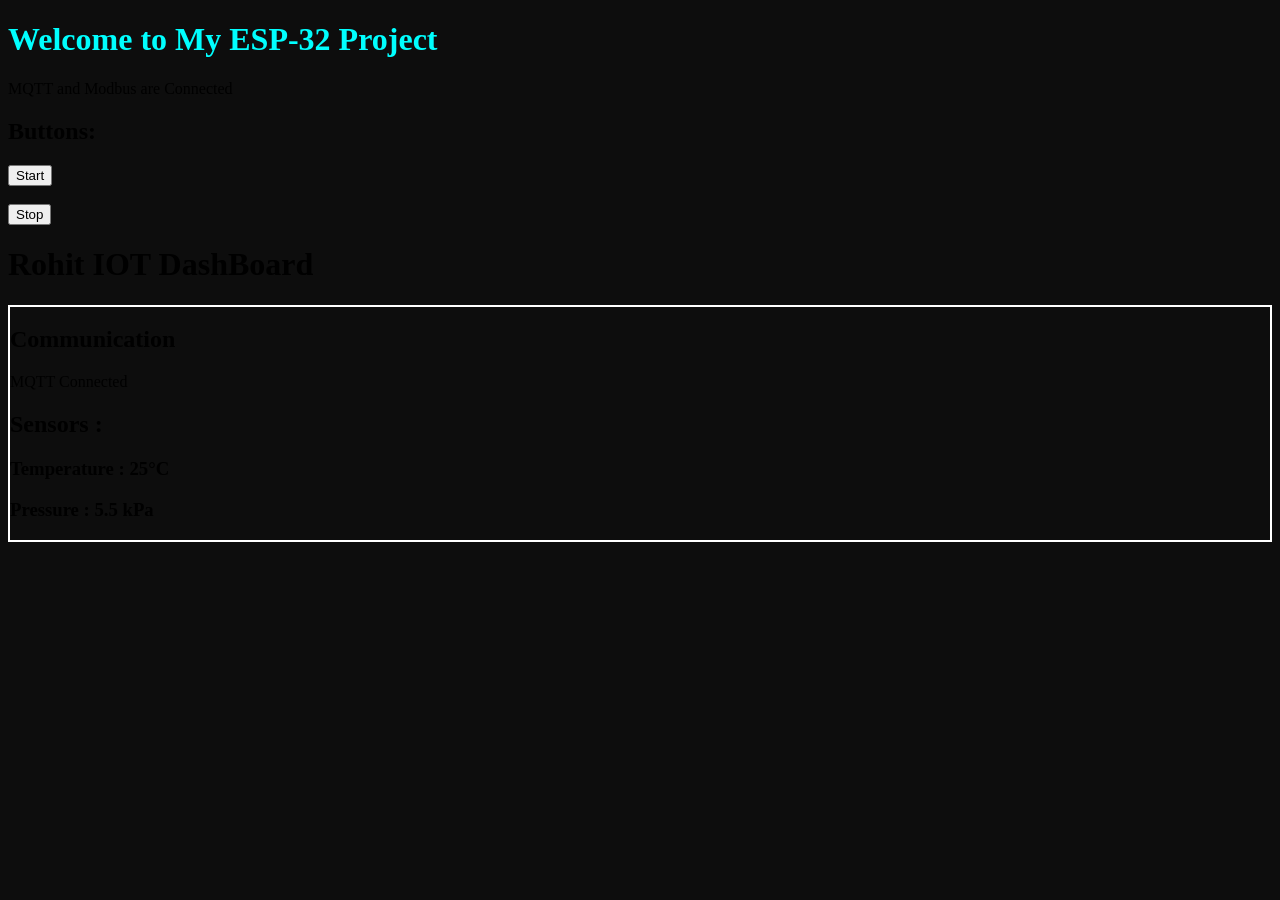
<file: html/index.html>
<!DOCTYPE html>
<html><head>
        <title>Rohit's IOT Lab</title>
		 <!-- <link rel="stylesheet" href="./style.css"> -->
		  <style>
			body{
        background-color: #0d0d0d;
      }
      .parameters{
        border: 2px solid white;
      }
      .dashboard{
        color: #340fc8;
      }
      .Welcome{
        color: cyan;
      }

		  </style>
    </head>
    <body>
        <div>
         <h1 class="Welcome">Welcome to My ESP-32 Project</h1>
         <p> MQTT and Modbus are Connected</p>
         <h2>Buttons:</h2>
         <button>Start</button><br>
         <br>
         <button>Stop</button>
         </div>
        <h1 class="dashBoard">Rohit IOT DashBoard</h1>
        <div class="parameters">
            <h2>Communication</h2>
            <p >MQTT Connected</p>
            <h2>Sensors : </h2>
            <h3 id="temperature">Temperature : 25°C</h3>
            <h3 id="pressure">Pressure : 5.5 kPa </h3>
        </div>

</body></html>
</file>
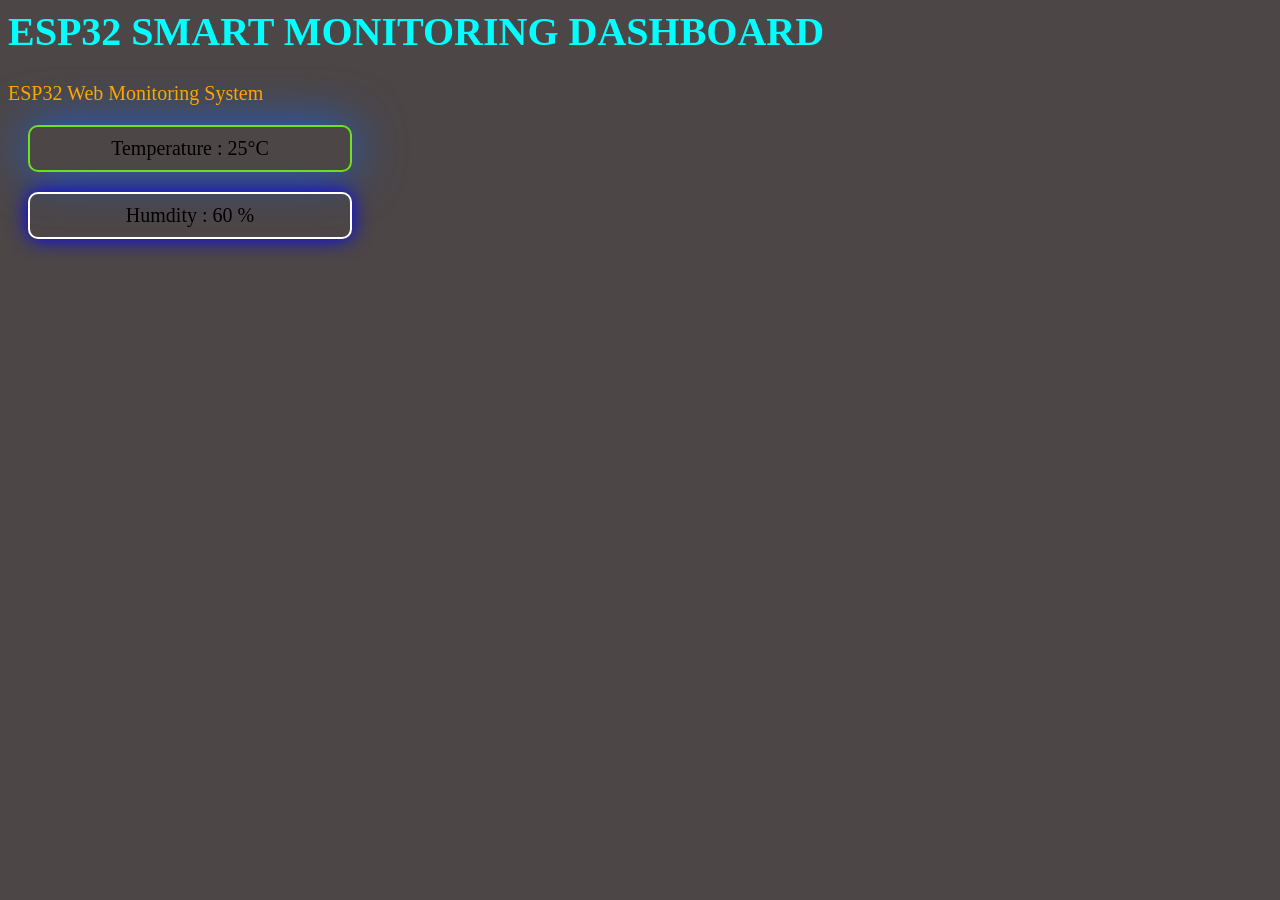
<file: html/attributes 2.html>
<!DOCTYPE <!DOCTYPE html>
<html>
    <head>
        <style>
            body{
                background-color: #4c4646;
                font-size: 20px;
            }
            #status1{
                color: orange;
            }
            #Dashboard{
                color: cyan;
            }
            .connection{
                color: green;
            }
            #temperature{
                border: 2px solid #6fe11e;
                padding: 10px;
                border-radius: 10px;
                margin: 20px;

                width: 300px;
                text-align: center;

                box-shadow: 0px 0px 50px #1e5fd0;
                transition: 0.5s;
            }
            #pressure{
                border: 2px solid #270fc4;
                padding: 10px;
                border-radius: 10px;
                margin: 20px;

                width: 300px;
                text-align: center;

                box-shadow: 0px 0px 30px #1e5fd0;
                transition: 0.5s;
            }
            #temperature:hover{
                background-color: #0f27c1;
                transform: scale(1.1);
            }
            #pressure:hover{
                background-color: #0b0e94;
                transform: scale(1.1);
            }
            #ledStatus{
                border: 2px solid #0f27c1;
                width: 300px;
                text-align: center;
            }
            #ledButton{
                font-size: 25px;
                text-align: center;
            }
            #ledButton:hover{
                background-color: #b40808;
            }
            #humdity{
                border: 2px solid white;
                border-radius: 10px;
                padding: 10px;
                margin: 20px;

                width: 300px;
                text-align: center;

                box-shadow: 0px 0px 20px blue;
                transition: 0.5s;
            }
            #humdity:hover{
                background-color: #0b0e94;
                transform: scale(1.1);
            }
        </style>
        <title>ATTR</title>
    </head>
    <body>
        <h1 id="Dashboard">
            ESP32 SMART MONITORING DASHBOARD
        </h1>
        <p id="status1">ESP32 Web Monitoring System</p>
        <!-- <h2 class="connection">
            MQTT CONNECTED
        </h2> -->
        <!-- <h2 class="connection">
            ModBus Connected
        </h2> -->
        <!-- <button id="ledButton" onclick="ledOn()">
            LED 
        </button>
        <p id="ledStatus">
            LED OFF
        </p> -->
        <p id="temperature">
            Temperature : 25°C
        </p>
        <!-- <p id="status"> 
            Sensor Offline
        </p> -->
        <!-- <p id="pressure">
           Pressure : 1 KPa
        </p> -->
        <p id="humdity">
            Humdity : 60 %
        </p>
      <script>
        function updateDashboard(){
                    document.getElementById("temperature").innerHTML="Temperature : " + sensor.temperature.toFixed(2) + "°C";
        document.getElementById("pressure").innerHTML="Pressure : " + sensor.pressure.toFixed(3) + "kPa";
        document.getElementById("humdity").innerHTML="Humidity : " + sensor.humidity.toFixed(2) + "%";
        }
        function updateStatus(){
                    if(sensor.temperature > 33){
                document.getElementById("status").innerHTML="Sensor OverHeated";
                document.getElementById("status").style.color="red";
            }else{
                document.getElementById("status").innerHTML="Sensor Online";
                document.getElementById("status").style.color="white";
            }
        }

        let sensor = {
                temperature:25,
                pressure:1.2,
                humidity:60,
                ledState: false
        };

        setInterval(function(){
            sensor.temperature = Math.random()*10 + 25;
            sensor.pressure = Math.random()*2 + 1;
            sensor.humidity = Math.random()*10 + 40;
            updateDashboard();
            updateStatus();
        },1000);

        function ledOn(){
            if(sensor.ledState == false){
                sensor.ledState = true;
                 document.getElementById("ledStatus").innerHTML="LED ON";
                 document.getElementById("ledStatus").style.color = "white";
                 document.getElementById("ledStatus").style.backgroundColor = "green";
                
            }
            else{
                 document.getElementById("ledStatus").innerHTML="LED OFF";
                 document.getElementById("ledStatus").style.color = "white";
                 document.getElementById("ledStatus").style.backgroundColor = "red";
                 sensor.ledState = false;
            }
           
        }
      </script>
    </body>
</html>
</file>
<file: html/style.css>
body{
    background-color: #ffffff;
}
</file>
